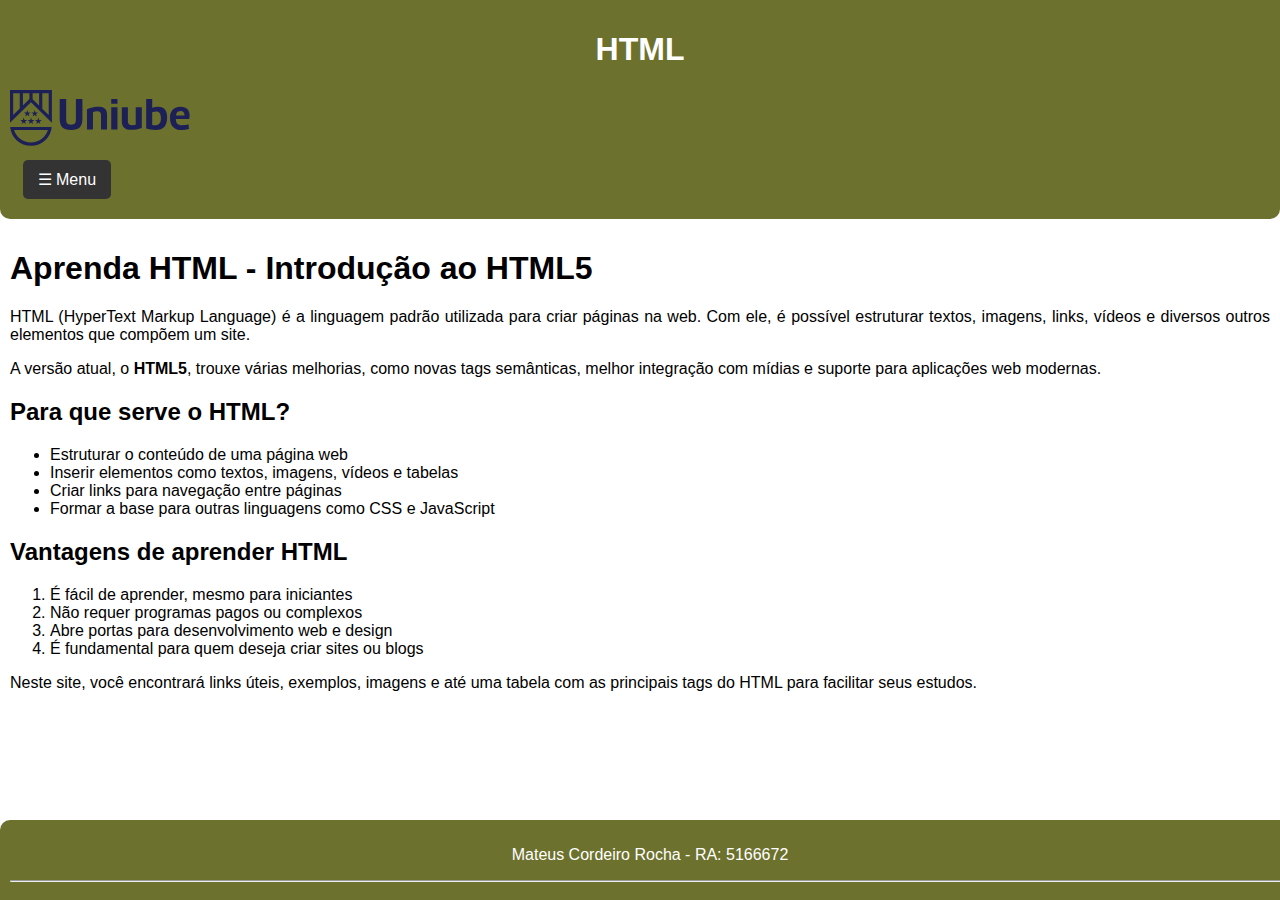
<file: index.html>
<!DOCTYPE html>
<html lang="pt-br">
  <head>
    <meta charset="UTF-8" />
    <meta name="viewport" content="width=device-width, initial-scale=1.0" />
    <title>Meu Tema - Página Inicial</title>
    <link rel="stylesheet" href="css/estilo.css" />
    <script defer src="js/script.js"></script>
  </head>
  <body>
    <header>
      <h1>HTML</h1>
      <div class="logo">
        <img src="img/logo_uniube.svg" alt="Logotipo da Uniube" />
      </div>
      <button class="menu-btn" onclick="toggleMenu()">☰ Menu</button>
      <nav id="navMenu">
        <ul>
          <li><a href="index.html">Início</a></li>
          <li><a href="links.html">Links</a></li>
          <li><a href="fotos.html">Fotos</a></li>
          <li><a href="contato.html">Contato</a></li>
        </ul>
      </nav>
    </header>
    <main>
      <h1>Aprenda HTML - Introdução ao HTML5</h1>

      <p>HTML (HyperText Markup Language) é a linguagem padrão utilizada para criar páginas na web. Com ele, é possível estruturar textos, imagens, links, vídeos e diversos outros elementos que compõem um site.</p>
      
      <p>A versão atual, o <strong>HTML5</strong>, trouxe várias melhorias, como novas tags semânticas, melhor integração com mídias e suporte para aplicações web modernas.</p>
      
      <h2>Para que serve o HTML?</h2>
      <ul>
        <li>Estruturar o conteúdo de uma página web</li>
        <li>Inserir elementos como textos, imagens, vídeos e tabelas</li>
        <li>Criar links para navegação entre páginas</li>
        <li>Formar a base para outras linguagens como CSS e JavaScript</li>
      </ul>
      
      <h2>Vantagens de aprender HTML</h2>
      <ol>
        <li>É fácil de aprender, mesmo para iniciantes</li>
        <li>Não requer programas pagos ou complexos</li>
        <li>Abre portas para desenvolvimento web e design</li>
        <li>É fundamental para quem deseja criar sites ou blogs</li>
      </ol>
      
      <p>Neste site, você encontrará links úteis, exemplos, imagens e até uma tabela com as principais tags do HTML para facilitar seus estudos.</p>
      <br><br><br><br><br>
    </main>
    <footer>
      <p>Mateus Cordeiro Rocha - RA: 5166672</p>
      <hr />
    </footer>
  </body>
</html>
</file>
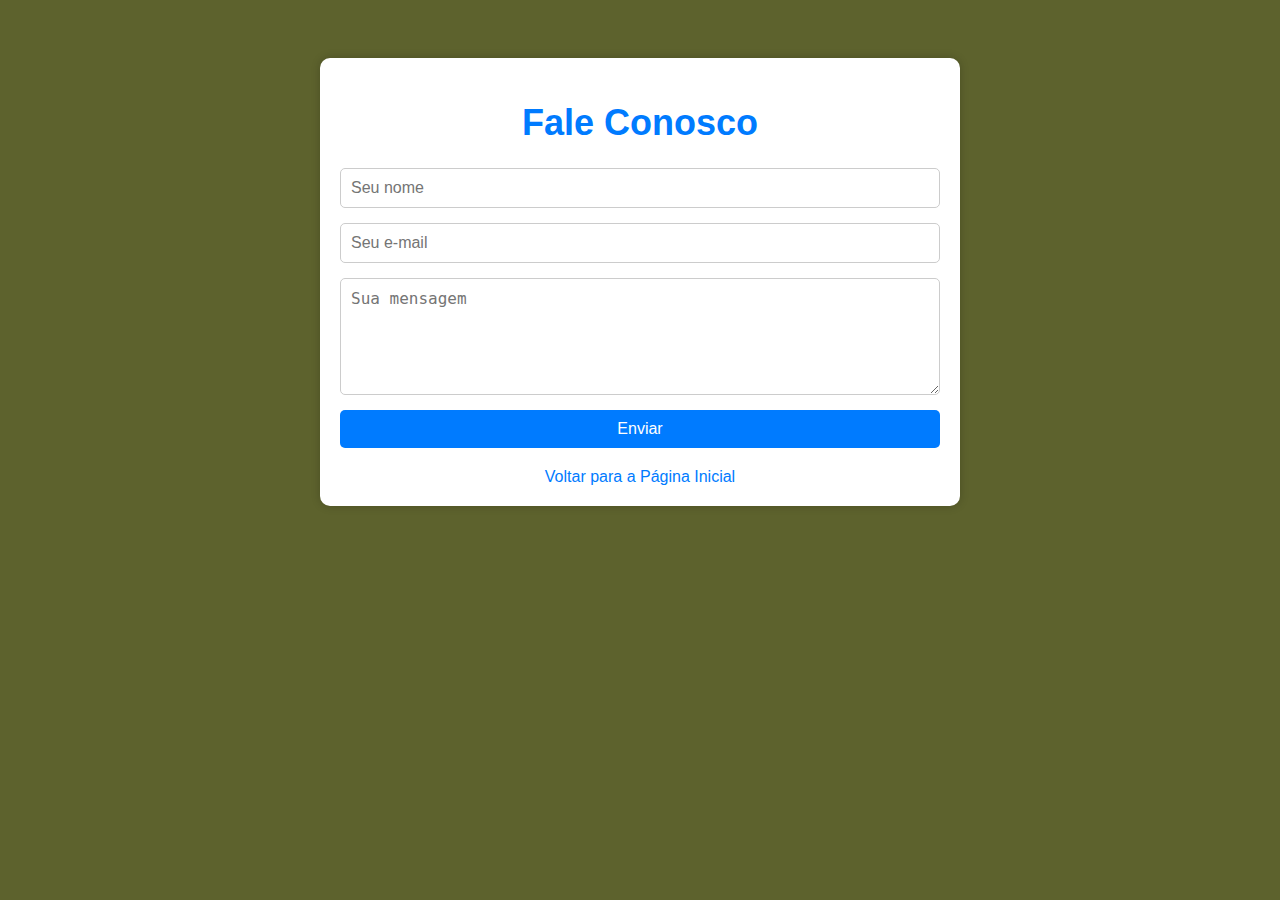
<file: contato.html>
<!DOCTYPE html>
<html lang="pt-BR">
<head>
    <meta charset="UTF-8">
    <meta name="viewport" content="width=device-width, initial-scale=1.0">
    <title>Contato</title>
    <style>
        body {
            font-family: Arial, sans-serif;
            background-color: #5d622d;
            color: white;
            text-align: center;
            padding: 50px;
        }
        .container {
            max-width: 600px;
            margin: auto;
            background: white;
            color: black;
            padding: 20px;
            border-radius: 10px;
            box-shadow: 0px 0px 10px rgba(0, 0, 0, 0.2);
        }
        h1 {
            font-size: 36px;
            color: #007bff;
        }
        form {
            display: flex;
            flex-direction: column;
            gap: 15px;
        }
        input, textarea {
            padding: 10px;
            font-size: 16px;
            border: 1px solid #ccc;
            border-radius: 5px;
        }
        button {
            padding: 10px;
            background-color: #007bff;
            color: white;
            border: none;
            border-radius: 5px;
            font-size: 16px;
            cursor: pointer;
        }
        button:hover {
            background-color: #0056b3;
        }
        a {
            display: inline-block;
            margin-top: 20px;
            color: #007bff;
            text-decoration: none;
        }
        a:hover {
            text-decoration: underline;
        }
    </style>
</head>
<body>
    <div class="container">
        <h1>Fale Conosco</h1>
        <form action="#" method="post">
            <input type="text" name="nome" placeholder="Seu nome" required>
            <input type="email" name="email" placeholder="Seu e-mail" required>
            <textarea name="mensagem" rows="5" placeholder="Sua mensagem" required></textarea>
            <button type="submit">Enviar</button>
        </form>
        <a href="index.html">Voltar para a Página Inicial</a>
    </div>
</body>
</html>
</file>
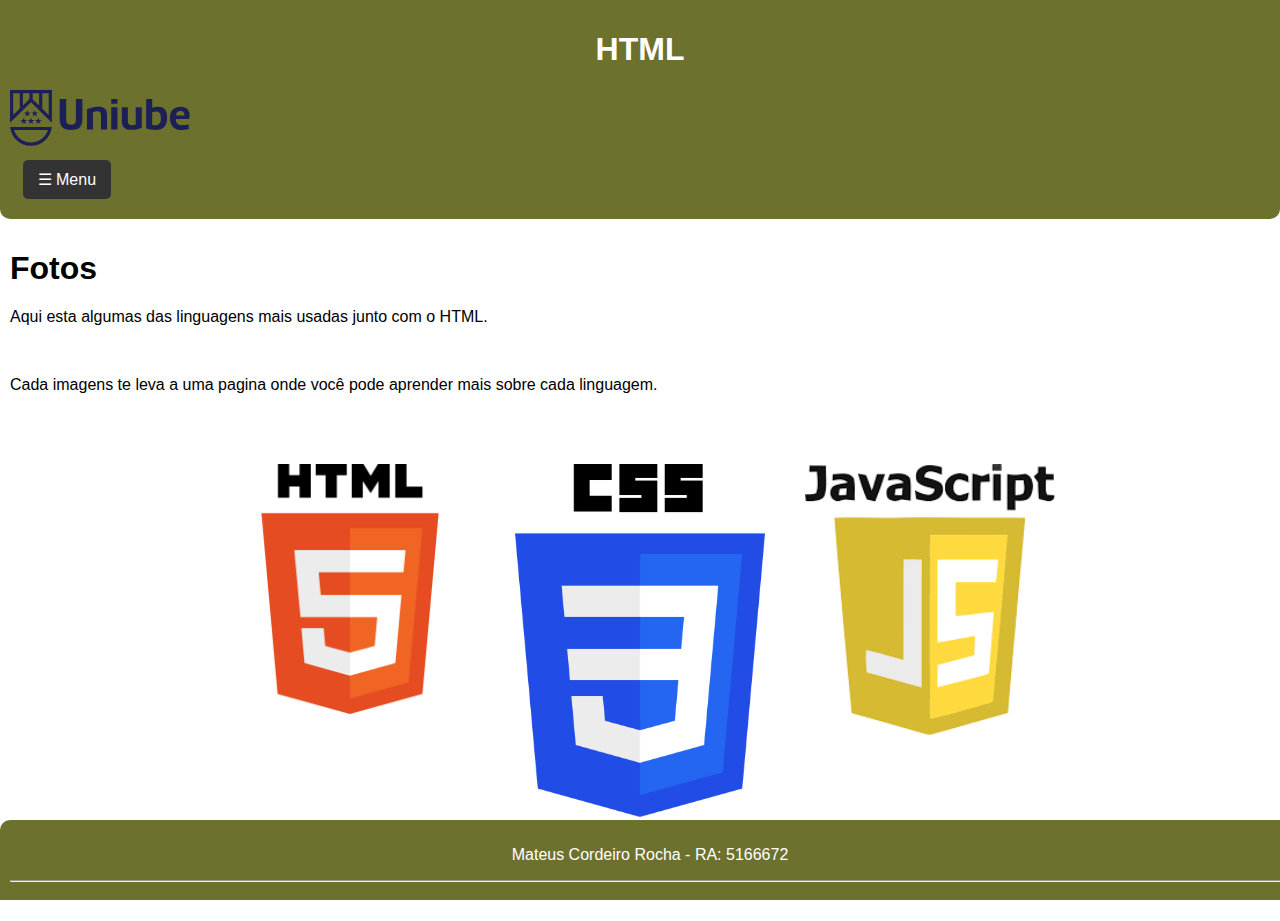
<file: fotos.html>
<!DOCTYPE html>
<html lang="pt-BR">
<head>
    <meta charset="UTF-8">
    <meta name="viewport" content="width=device-width, initial-scale=1.0">
    <title>fotos</title>
    <link rel="stylesheet" href="css/estilo.css" />
    <script defer src="js/script.js"></script>
</head>
<header>
    <h1>HTML</h1>
    <div class="logo">
      <img src="img/logo_uniube.svg" alt="Logotipo da Uniube" />
    </div>
    <button class="menu-btn" onclick="toggleMenu()">☰ Menu</button>
    <nav id="navMenu">
      <ul>
        <li><a href="index.html">Início</a></li>
        <li><a href="links.html">Links</a></li>
        <li><a href="fotos.html">Fotos</a></li>
        <li><a href="contato.html">Contato</a></li>
      </ul>
    </nav>
  </header>
  <main>
    <h1>Fotos</h1>
    <p>Aqui esta algumas das linguagens mais usadas junto com o HTML.</p><br>
    <p>Cada imagens te leva a uma pagina onde você pode aprender mais sobre cada linguagem.</p>
    <br><br><br>
    <div class="fotos">
        <a href="https://www.w3schools.com/html/">
            <img src="img/banner1.png" alt="w3schools html"></a>
        <a href="https://www.w3schools.com/css/">
            <img src="img/banner2.png" alt="w3schools css"></a>
        <a href="https://www.w3schools.com/js/">
            <img src="img/banner3.png" alt="w3schools js"></a>
    </div>
    <br><br><br><br><br>
  </main>
  <footer>
    <p>Mateus Cordeiro Rocha - RA: 5166672</p>
    <hr />
  </footer>
</body>
</html>
</file>
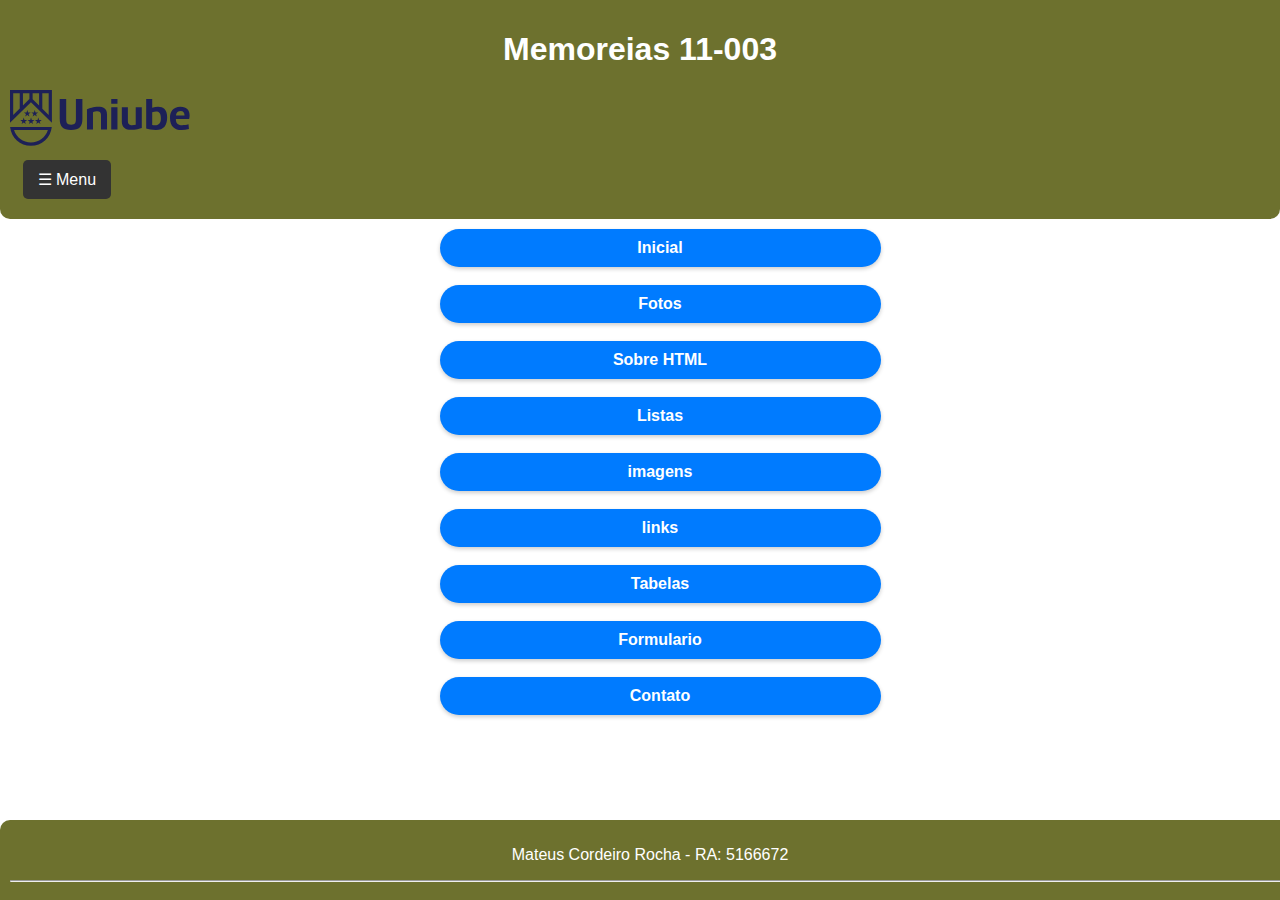
<file: links.html>
<!DOCTYPE html>
<html lang="pt-br">
  <head>
    <meta charset="UTF-8" />
    <meta name="viewport" content="width=device-width, initial-scale=1.0" />
    <title>links</title>
    <link rel="stylesheet" href="css/estilo.css" />
    <script defer src="js/script.js"></script>
  </head>
  <body>
    <header>
      <h1>Memoreias 11-003</h1>
      <div class="logo">
        <img src="img/logo_uniube.svg" alt="Logotipo da Uniube" />
      </div>
      <button class="menu-btn" onclick="toggleMenu()">☰ Menu</button>
      <nav id="navMenu">
        <ul>
          <li><a href="index.html">Início</a></li>
          <li><a href="links.html">Links</a></li>
          <li><a href="fotos.html">Fotos</a></li>
          <li><a href="pagina1.html">Página 1</a></li>
          <li><a href="contato.html">Contato</a></li>
        </ul>
      </nav>
    </header>
    <main>
      <ul class="menu-links">
        <li><a href="index.html">Inicial</a></li>
        <br />
        <li><a href="fotos.html">Fotos</a></li>
        <br />
        <li><a href="pagina0.html">Sobre HTML </a></li>
        <br />
        <li><a href="pagina1.html">Listas</a></li>
        <br />
        <li><a href="pagina2.html">imagens</a></li>
        <br />
        <li><a href="pagina3.html">links</a></li>
        <br />
        <li><a href="pagina4.html">Tabelas</a></li>
        <br />
        <li><a href="pagina5.html">Formulario</a></li>
        <br />
        <li><a href="contato.html">Contato</a></li>
        <br />
        <br><br><br><br><br>
      </ul>
    </main>
    <footer>
      <p>Mateus Cordeiro Rocha - RA: 5166672</p>
      <hr />
    </footer>
  </body>
</html>
</file>
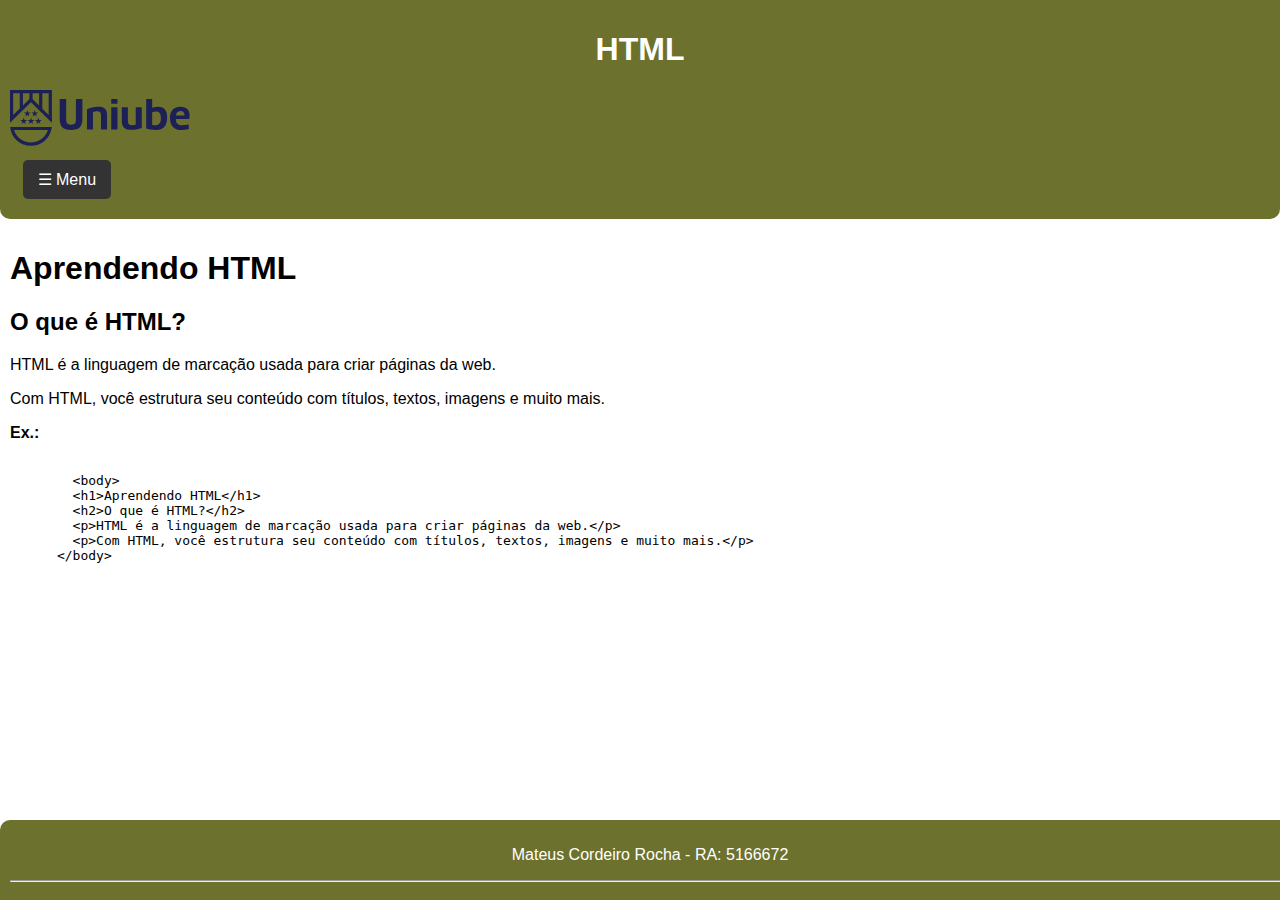
<file: pagina0.html>
<!DOCTYPE html>
<html lang="pt-br">
  <head>
    <meta charset="UTF-8" />
    <meta name="viewport" content="width=device-width, initial-scale=1.0" />
    <title>Meu Tema - Página Inicial</title>
    <link rel="stylesheet" href="css/estilo.css" />
    <script defer src="js/script.js"></script>
  </head>
  <body>
    <header>
      <h1>HTML</h1>
      <div class="logo">
        <img src="img/logo_uniube.svg" alt="Logotipo da Uniube" />
      </div>
      <button class="menu-btn" onclick="toggleMenu()">☰ Menu</button>
      <nav id="navMenu">
        <ul>
          <li><a href="index.html">Início</a></li>
          <li><a href="links.html">Links</a></li>
          <li><a href="fotos.html">Fotos</a></li>
          <li><a href="contato.html">Contato</a></li>
        </ul>
      </nav>
    </header>
    <main>
      <h1>Aprendendo HTML</h1>
      <h2>O que é HTML?</h2>
      <p>HTML é a linguagem de marcação usada para criar páginas da web.</p>
      <p>
        Com HTML, você estrutura seu conteúdo com títulos, textos, imagens e
        muito mais.
      </p>
      <p><strong>Ex.:</strong></p>
      <pre><code>
        &ltbody&gt
        &lth1&gtAprendendo HTML&lt/h1&gt
        &lth2&gtO que é HTML?&lt/h2&gt
        &ltp&gtHTML é a linguagem de marcação usada para criar páginas da web.&lt/p&gt
        &ltp&gtCom HTML, você estrutura seu conteúdo com títulos, textos, imagens e muito mais.&lt/p&gt
      &lt/body&gt
      
      </code></pre>
      <br><br><br><br><br><br>
    </main>
    <footer>
      <p>Mateus Cordeiro Rocha - RA: 5166672</p>
      <hr />
    </footer>
  </body>
</html>
</file>
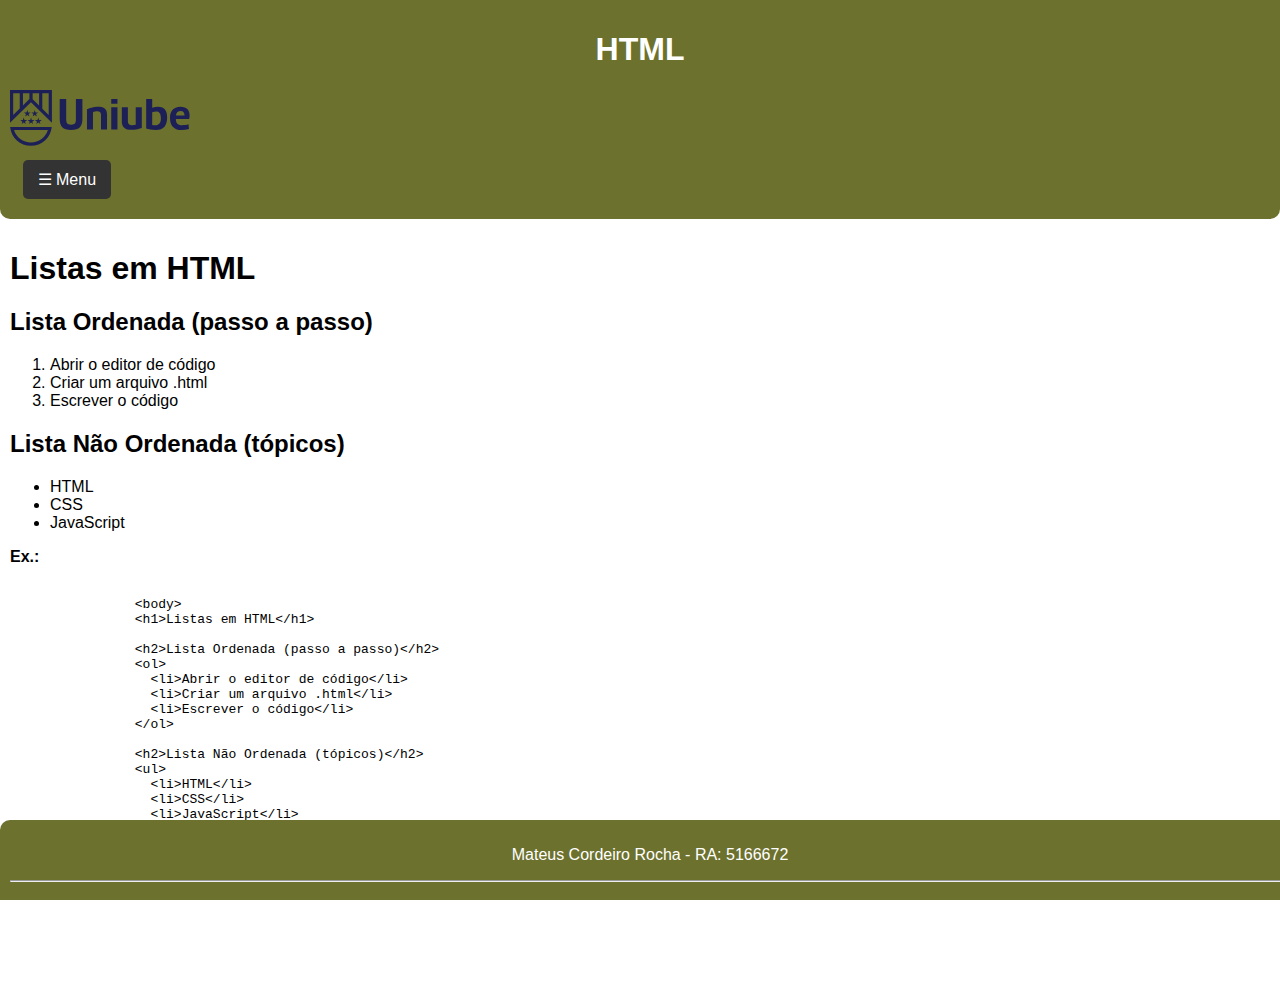
<file: pagina1.html>
<!DOCTYPE html>
<html lang="pt-br">
  <head>
    <meta charset="UTF-8" />
    <meta name="viewport" content="width=device-width, initial-scale=1.0" />
    <title>Meu Tema - Página Inicial</title>
    <link rel="stylesheet" href="css/estilo.css" />
    <script defer src="js/script.js"></script>
  </head>
  <body>
    <header>
      <h1>HTML</h1>
      <div class="logo">
        <img src="img/logo_uniube.svg" alt="Logotipo da Uniube" />
      </div>
      <button class="menu-btn" onclick="toggleMenu()">☰ Menu</button>
      <nav id="navMenu">
        <ul>
          <li><a href="index.html">Início</a></li>
          <li><a href="links.html">Links</a></li>
          <li><a href="fotos.html">Fotos</a></li>
          <li><a href="contato.html">Contato</a></li>
        </ul>
      </nav>
    </header>
    <main>
      <h1>Listas em HTML</h1>

      <h2>Lista Ordenada (passo a passo)</h2>
      <ol>
        <li>Abrir o editor de código</li>
        <li>Criar um arquivo .html</li>
        <li>Escrever o código</li>
      </ol>

      <h2>Lista Não Ordenada (tópicos)</h2>
      <ul>
        <li>HTML</li>
        <li>CSS</li>
        <li>JavaScript</li>
      </ul>
      <p><strong>Ex.:</strong></p>
      <pre><code>
                &ltbody&gt
                &lth1&gtListas em HTML&lt/h1&gt
              
                &lth2&gtLista Ordenada (passo a passo)&lt/h2&gt
                &ltol&gt
                  &ltli&gtAbrir o editor de código&lt/li&gt
                  &ltli&gtCriar um arquivo .html&lt/li&gt
                  &ltli&gtEscrever o código&lt/li&gt
                &lt/ol&gt
              
                &lth2&gtLista Não Ordenada (tópicos)&lt/h2&gt
                &ltul&gt
                  &ltli&gtHTML&lt/li&gt
                  &ltli&gtCSS&lt/li&gt
                  &ltli&gtJavaScript&lt/li&gt
                &lt/ul&gt
              &lt/body&gt
          </code></pre>
          <br><br><br><br><br><br>
    </main>
    <footer>
      <p>Mateus Cordeiro Rocha - RA: 5166672</p>
      <hr />
    </footer>
  </body>
</html>
</file>
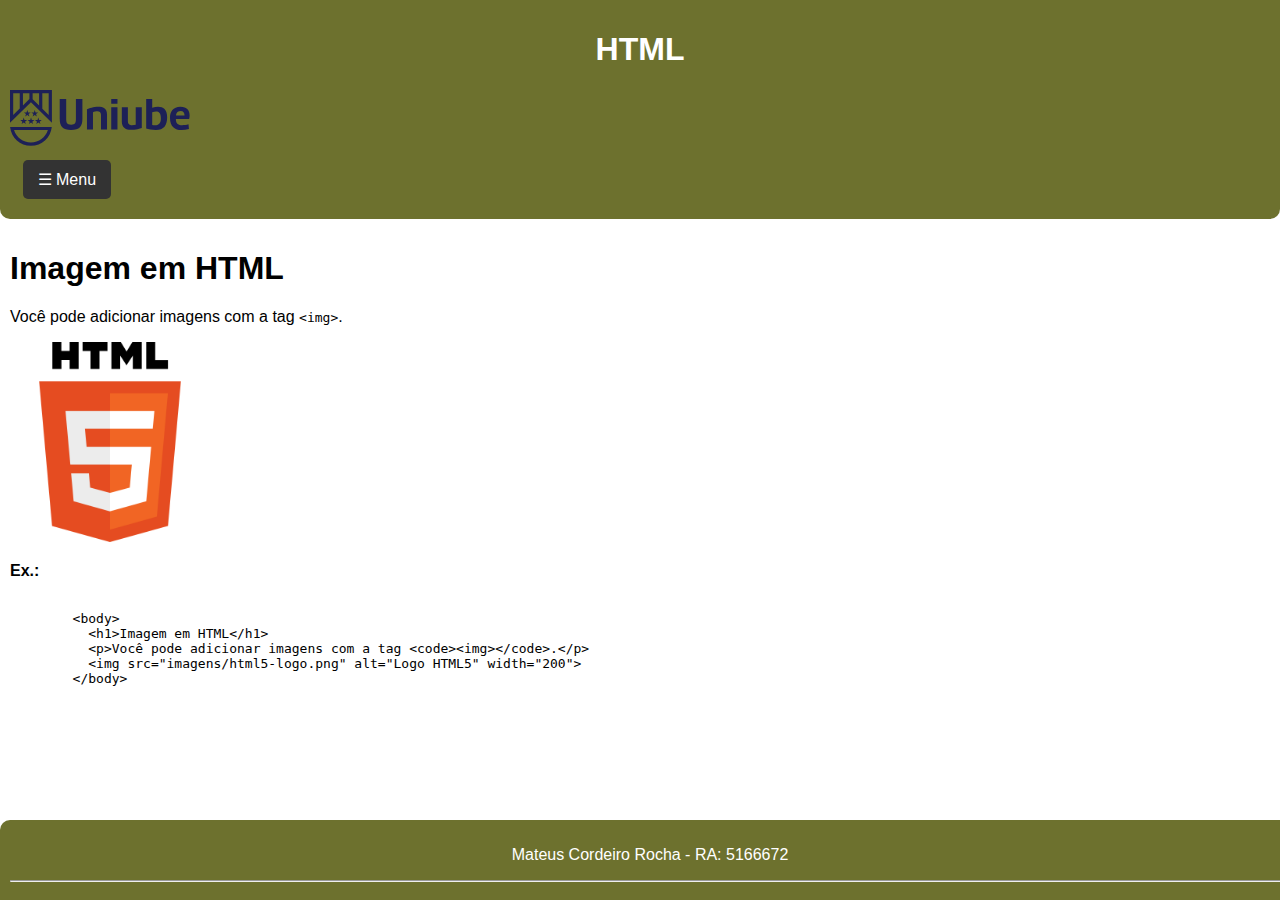
<file: pagina2.html>
<!DOCTYPE html>
<html lang="pt-br">
  <head>
    <meta charset="UTF-8" />
    <meta name="viewport" content="width=device-width, initial-scale=1.0" />
    <title>Meu Tema - Página Inicial</title>
    <link rel="stylesheet" href="css/estilo.css" />
    <script defer src="js/script.js"></script>
  </head>
  <body>
    <header>
      <h1>HTML</h1>
      <div class="logo">
        <img src="img/logo_uniube.svg" alt="Logotipo da Uniube" />
      </div>
      <button class="menu-btn" onclick="toggleMenu()">☰ Menu</button>
      <nav id="navMenu">
        <ul>
          <li><a href="index.html">Início</a></li>
          <li><a href="links.html">Links</a></li>
          <li><a href="fotos.html">Fotos</a></li>
          <li><a href="contato.html">Contato</a></li>
        </ul>
      </nav>
    </header>
    <main>
      <h1>Imagem em HTML</h1>
      <p>Você pode adicionar imagens com a tag <code>&lt;img&gt;</code>.</p>
      <img src="img/banner1.png" alt="Logo HTML5" width="200" />
      <p><strong>Ex.:</strong></p>
      <pre><code>
        &ltbody&gt
          &lth1&gtImagem em HTML&lt/h1&gt
          &ltp&gtVocê pode adicionar imagens com a tag &ltcode&gt&lt;img&gt;&lt/code&gt.&lt/p&gt
          &ltimg src="imagens/html5-logo.png" alt="Logo HTML5" width="200"&gt
        &lt/body&gt
        
      </code></pre>
      <br><br><br><br><br><br>
    </main>
    <footer>
      <p>Mateus Cordeiro Rocha - RA: 5166672</p>
      <hr />
    </footer>
  </body>
</html>
</file>
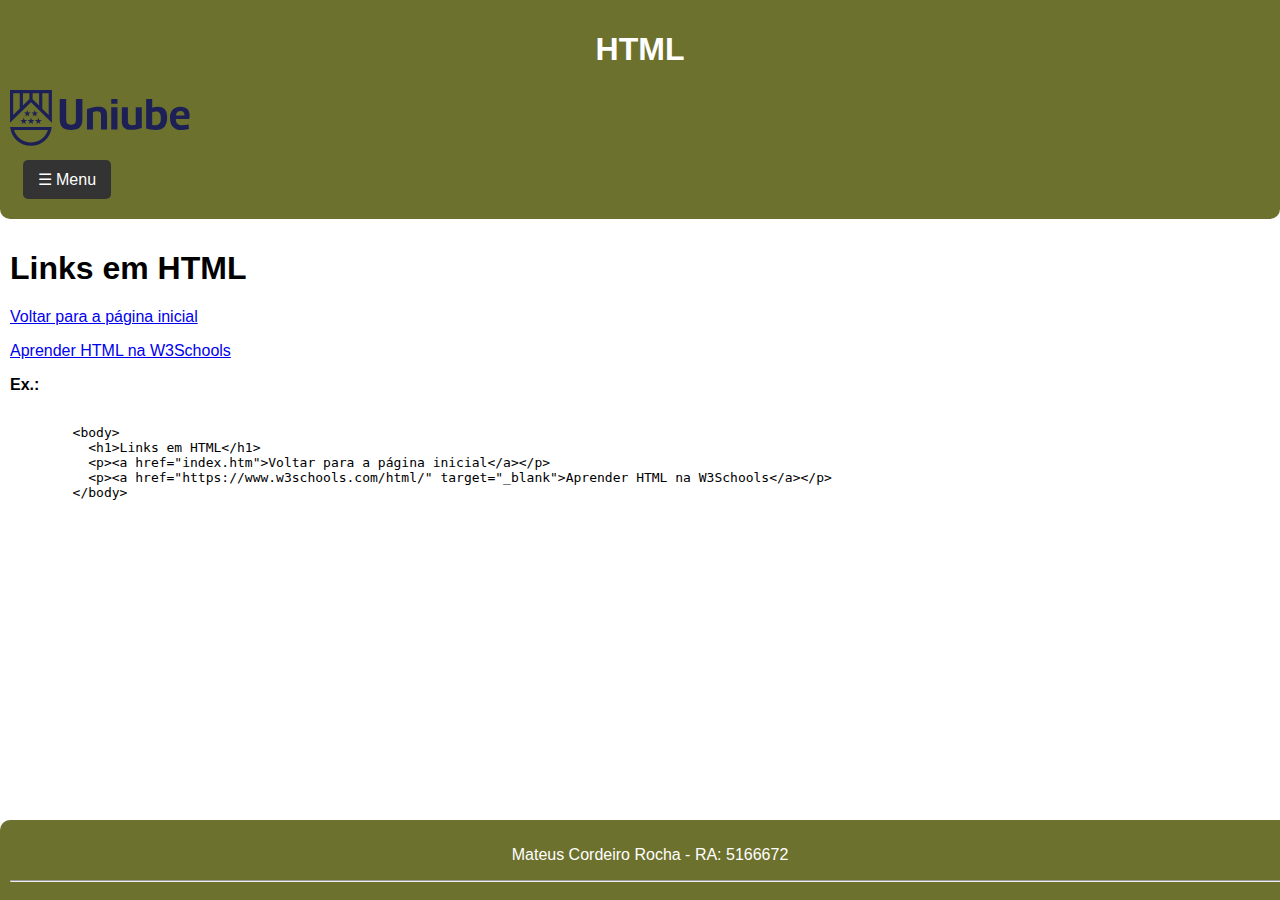
<file: pagina3.html>
<!DOCTYPE html>
<html lang="pt-br">
  <head>
    <meta charset="UTF-8" />
    <meta name="viewport" content="width=device-width, initial-scale=1.0" />
    <title>Meu Tema - Página Inicial</title>
    <link rel="stylesheet" href="css/estilo.css" />
    <script defer src="js/script.js"></script>
  </head>
  <body>
    <header>
      <h1>HTML</h1>
      <div class="logo">
        <img src="img/logo_uniube.svg" alt="Logotipo da Uniube" />
      </div>
      <button class="menu-btn" onclick="toggleMenu()">☰ Menu</button>
      <nav id="navMenu">
        <ul>
          <li><a href="index.html">Início</a></li>
          <li><a href="links.html">Links</a></li>
          <li><a href="fotos.html">Fotos</a></li>
          <li><a href="contato.html">Contato</a></li>
        </ul>
      </nav>
    </header>
    <main>
      <h1>Links em HTML</h1>
      <p><a href="index.htm">Voltar para a página inicial</a></p>
      <p>
        <a href="https://www.w3schools.com/html/" target="_blank"
          >Aprender HTML na W3Schools</a
        >
      </p>
      <p><strong>Ex.:</strong></p>
      <pre><code>
        &ltbody&gt
          &lth1&gtLinks em HTML&lt/h1&gt
          &ltp&gt&lta href="index.htm"&gtVoltar para a página inicial&lt/a&gt&lt/p&gt
          &ltp&gt&lta href="https://www.w3schools.com/html/" target="_blank"&gtAprender HTML na W3Schools&lt/a&gt&lt/p&gt
        &lt/body&gt
        
      </code></pre>
      <br><br><br><br><br><br>
    </main>
    <footer>
      <p>Mateus Cordeiro Rocha - RA: 5166672</p>
      <hr />
    </footer>
  </body>
</html>
</file>
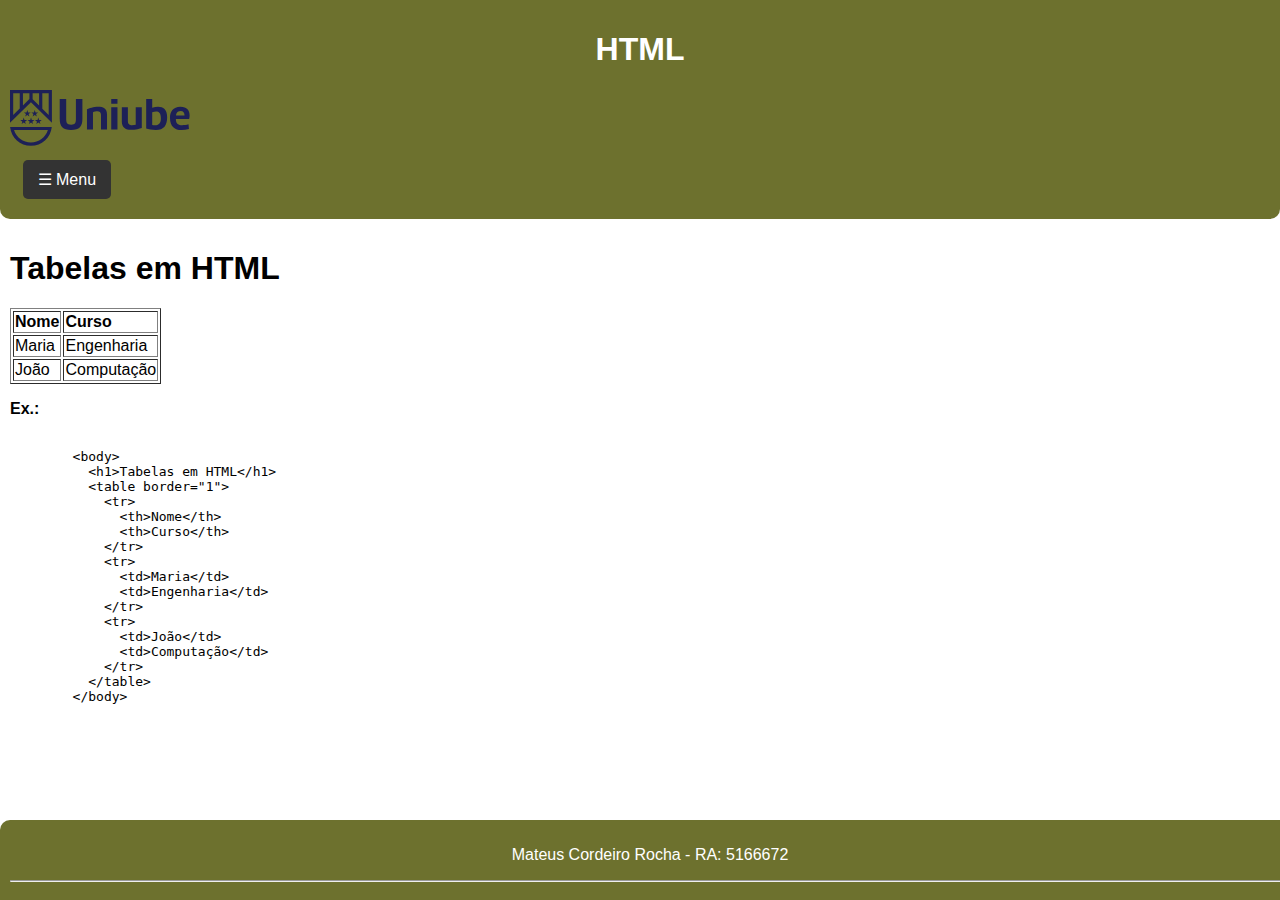
<file: pagina4.html>
<!DOCTYPE html>
<html lang="pt-br">
  <head>
    <meta charset="UTF-8" />
    <meta name="viewport" content="width=device-width, initial-scale=1.0" />
    <title>Meu Tema - Página Inicial</title>
    <link rel="stylesheet" href="css/estilo.css" />
    <script defer src="js/script.js"></script>
  </head>
  <body>
    <header>
      <h1>HTML</h1>
      <div class="logo">
        <img src="img/logo_uniube.svg" alt="Logotipo da Uniube" />
      </div>
      <button class="menu-btn" onclick="toggleMenu()">☰ Menu</button>
      <nav id="navMenu">
        <ul>
          <li><a href="index.html">Início</a></li>
          <li><a href="links.html">Links</a></li>
          <li><a href="fotos.html">Fotos</a></li>
          <li><a href="contato.html">Contato</a></li>
        </ul>
      </nav>
    </header>
    <main>
      <h1>Tabelas em HTML</h1>
      <table border="1">
        <tr>
          <th>Nome</th>
          <th>Curso</th>
        </tr>
        <tr>
          <td>Maria</td>
          <td>Engenharia</td>
        </tr>
        <tr>
          <td>João</td>
          <td>Computação</td>
        </tr>
      </table>
      <p><strong>Ex.:</strong></p>
      <pre><code>
        &ltbody&gt
          &lth1&gtTabelas em HTML&lt/h1&gt
          &lttable border="1"&gt
            &lttr&gt
              &ltth&gtNome&lt/th&gt
              &ltth&gtCurso&lt/th&gt
            &lt/tr&gt
            &lttr&gt
              &lttd&gtMaria&lt/td&gt
              &lttd&gtEngenharia&lt/td&gt
            &lt/tr&gt
            &lttr&gt
              &lttd&gtJoão&lt/td&gt
              &lttd&gtComputação&lt/td&gt
            &lt/tr&gt
          &lt/table&gt
        &lt/body&gt
        
        </code></pre>
        <br><br><br><br><br><br>
    </main>
    <footer>
      <p>Mateus Cordeiro Rocha - RA: 5166672</p>
      <hr />
    </footer>
  </body>
</html>
</file>
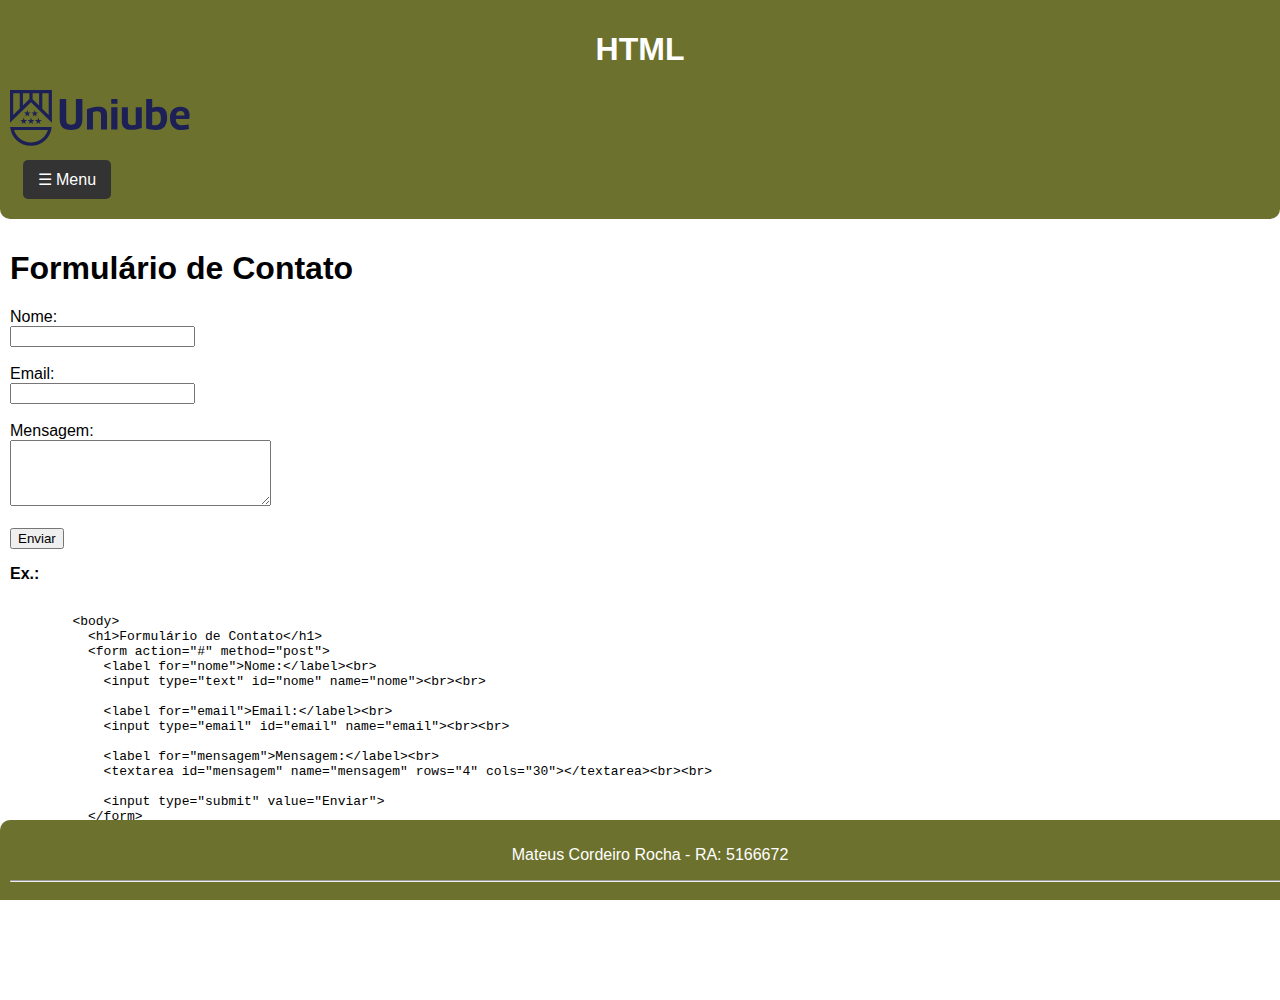
<file: pagina5.html>
<!DOCTYPE html>
<html lang="pt-br">
  <head>
    <meta charset="UTF-8" />
    <meta name="viewport" content="width=device-width, initial-scale=1.0" />
    <title>Meu Tema - Página Inicial</title>
    <link rel="stylesheet" href="css/estilo.css" />
    <script defer src="js/script.js"></script>
  </head>
  <body>
    <header>
      <h1>HTML</h1>
      <div class="logo">
        <img src="img/logo_uniube.svg" alt="Logotipo da Uniube" />
      </div>
      <button class="menu-btn" onclick="toggleMenu()">☰ Menu</button>
      <nav id="navMenu">
        <ul>
          <li><a href="index.html">Início</a></li>
          <li><a href="links.html">Links</a></li>
          <li><a href="fotos.html">Fotos</a></li>
          <li><a href="contato.html">Contato</a></li>
        </ul>
      </nav>
    </header>
    <main>
      <h1>Formulário de Contato</h1>
      <form action="#" method="post">
        <label for="nome">Nome:</label><br />
        <input type="text" id="nome" name="nome" /><br /><br />

        <label for="email">Email:</label><br />
        <input type="email" id="email" name="email" /><br /><br />

        <label for="mensagem">Mensagem:</label><br />
        <textarea id="mensagem" name="mensagem" rows="4" cols="30"></textarea
        ><br /><br />

        <input type="submit" value="Enviar" />
      </form>
      <p><strong>Ex.:</strong></p>
      <pre><code>
        &ltbody&gt
          &lth1&gtFormulário de Contato&lt/h1&gt
          &ltform action="#" method="post"&gt
            &ltlabel for="nome"&gtNome:&lt/label&gt&ltbr&gt
            &ltinput type="text" id="nome" name="nome"&gt&ltbr&gt&ltbr&gt
        
            &ltlabel for="email"&gtEmail:&lt/label&gt&ltbr&gt
            &ltinput type="email" id="email" name="email"&gt&ltbr&gt&ltbr&gt
        
            &ltlabel for="mensagem"&gtMensagem:&lt/label&gt&ltbr&gt
            &lttextarea id="mensagem" name="mensagem" rows="4" cols="30"&gt&lt/textarea&gt&ltbr&gt&ltbr&gt
        
            &ltinput type="submit" value="Enviar"&gt
          &lt/form&gt
        &lt/body&gt
        
      </code></pre>
      <br><br><br><br><br><br>
    </main>
    <footer>
      <p>Mateus Cordeiro Rocha - RA: 5166672</p>
      <hr />
    </footer>
  </body>
</html>
</file>
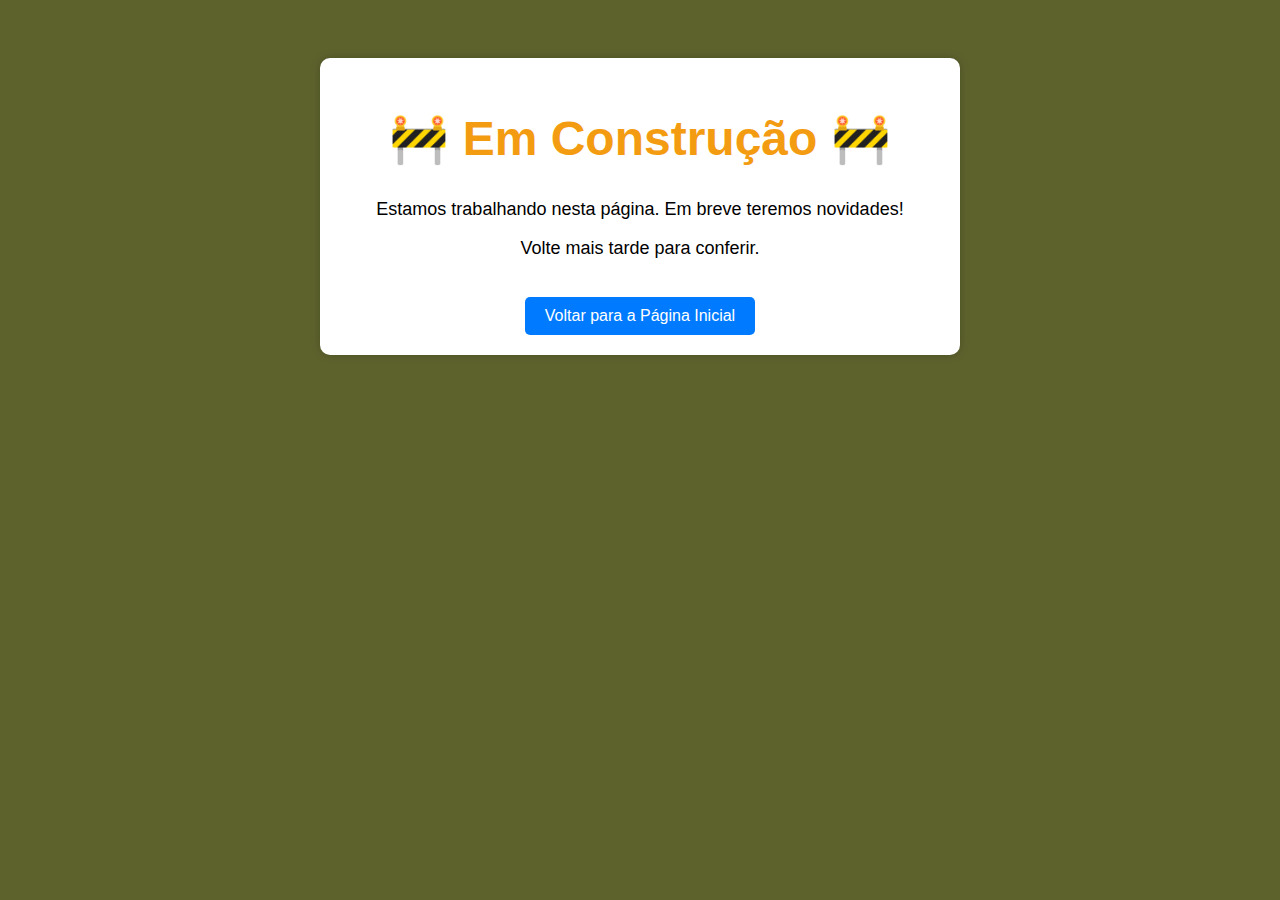
<file: pagina6.html>
<!DOCTYPE html>
<html lang="pt-BR">
<head>
    <meta charset="UTF-8">
    <meta name="viewport" content="width=device-width, initial-scale=1.0">
    <title>Página em Construção</title>
    <link rel="stylesheet" href="css/estiloCosnt.css" />
    <script defer src="js/script.js"></script>
</head>
<body>
    <div class="container">
        <h1>🚧 Em Construção 🚧</h1>
        <p>Estamos trabalhando nesta página. Em breve teremos novidades!</p>
        <p>Volte mais tarde para conferir.</p>
        <a href="index.html">Voltar para a Página Inicial</a>
    </div>
</body>
</html>
</file>
<file: css/estilo.css>
body {
  font-family: Arial, sans-serif;
  margin: 0;
  padding: 0;
}

header {
  background: #6d712e;
  color: white;
  padding: 10px;
  text-align: center;
  border-radius: 0 0 10px 10px;
}

main {
  background: #ffffff;
  color: rgb(0, 0, 0);
  padding: 10px;
  text-align: justify;
}

footer {
  background: #6d712e;
  color: white;
  text-align: center;
  padding: 10px;
  border-radius: 10px 10px 0 0;
  position: fixed;
  bottom: 0;
  left: 0;
  width: 100%;
  color: white;
  text-align: center;
  padding: 10px;
}

/* Estilos do botão */
.menu-btn {
  background: #333;
  color: white;
  border: none;
  padding: 10px 15px;
  cursor: pointer;
  font-size: 16px;
  display: block;
  margin: 10px;
  margin-left: 1%;
  border-radius: 5px;
}

/* Estilos da navegação menu */
nav {
  display: none;
  background: #f8f5f5;
  padding: 10px;
  text-align: left;
}

nav ul {
  list-style: none;
  padding: 0;
}

nav ul li {
  padding: 8px;
}

nav ul li a {
  text-decoration: none;
  color: #007bff;
  font-weight: bold;
}

/* Estilo para exibir o menu quando ativo */
.nav-active {
  display: block;
  border-radius: 10px;
}
.logo {
  width: 180px;
}

/* Estilo para o menu de links */
.menu-links {
  list-style: none;
  display: flexbox;
  width: 35%;
  margin: auto;
  justify-content: center;
  align-items: center;
}

.menu-links li {
  background-color: #007bff;
  border-radius: 25px;
  overflow: hidden;
  box-shadow: 0 2px 4px rgba(0, 0, 0, 0.2);
  transition: transform 0.3s ease, box-shadow 0.3s ease;
}

.menu-links li:hover {
  transform: scale(1.1);
  box-shadow: 0 4px 8px rgba(0, 0, 0, 0.4);
}

.menu-links a {
  display: block;
  text-decoration: none;
  color: white;
  padding: 10px 20px;
  font-weight: bold;
  text-align: center;
  transition: background-color 0.1s ease;
}

.menu-links a:hover {
  background-color: #0056b3;
}

/* fotos */

.fotos {
  display: flex;
  justify-content: center;
  gap: 40px; 
}

.fotos img {
  width: 250px; 
  height: auto;
}
</file>
<file: css/estiloCosnt.css>
body {
    font-family: Arial, sans-serif;
    background-color: #5d622d;
    color: white;
    text-align: center;
    padding: 50px;
}
.container {
    max-width: 600px;
    margin: auto;
    background: white;
    color: black;
    padding: 20px;
    border-radius: 10px;
    box-shadow: 0px 0px 10px rgba(0, 0, 0, 0.2);
}
h1 {
    font-size: 48px;
    color: #f39c12;
}
p {
    font-size: 18px;
}
a {
    display: inline-block;
    margin-top: 20px;
    padding: 10px 20px;
    background-color: #007bff;
    color: white;
    text-decoration: none;
    border-radius: 5px;
}
a:hover {
    background-color: #0056b3;
}
</file>
